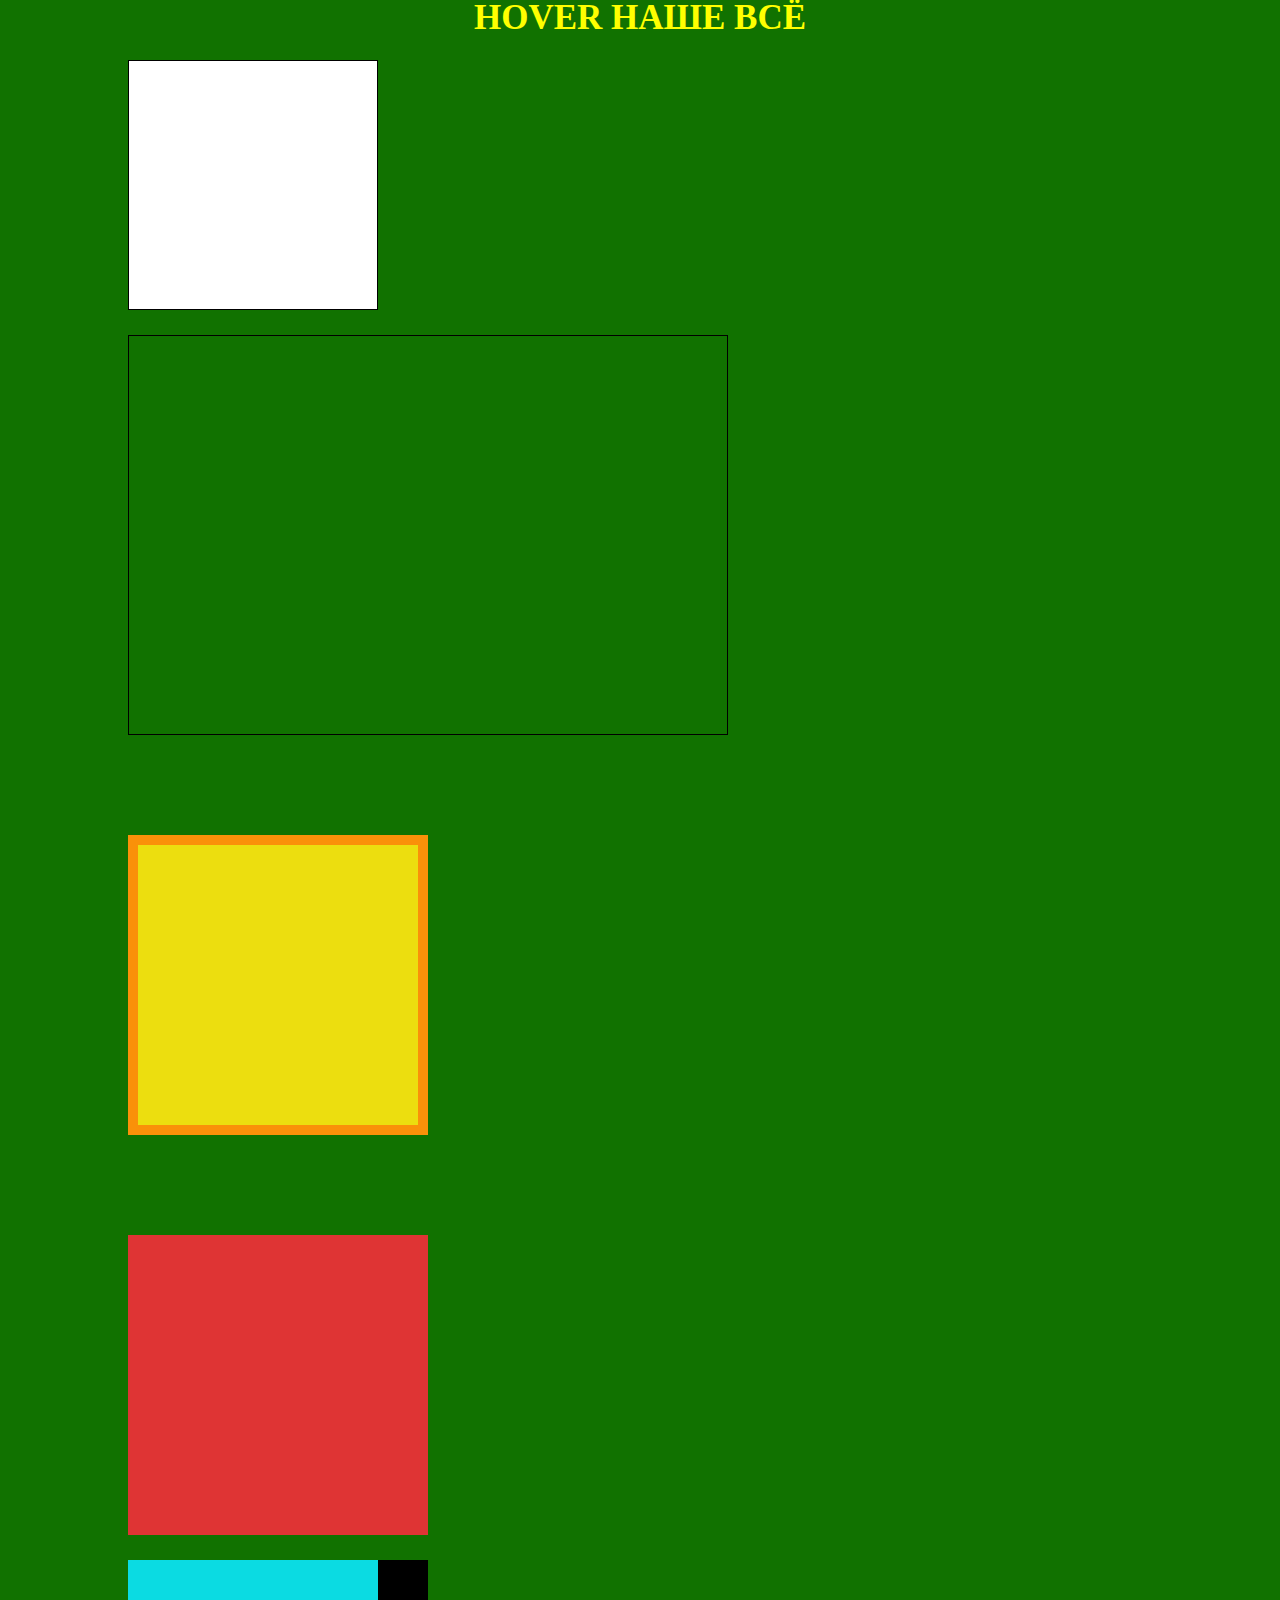
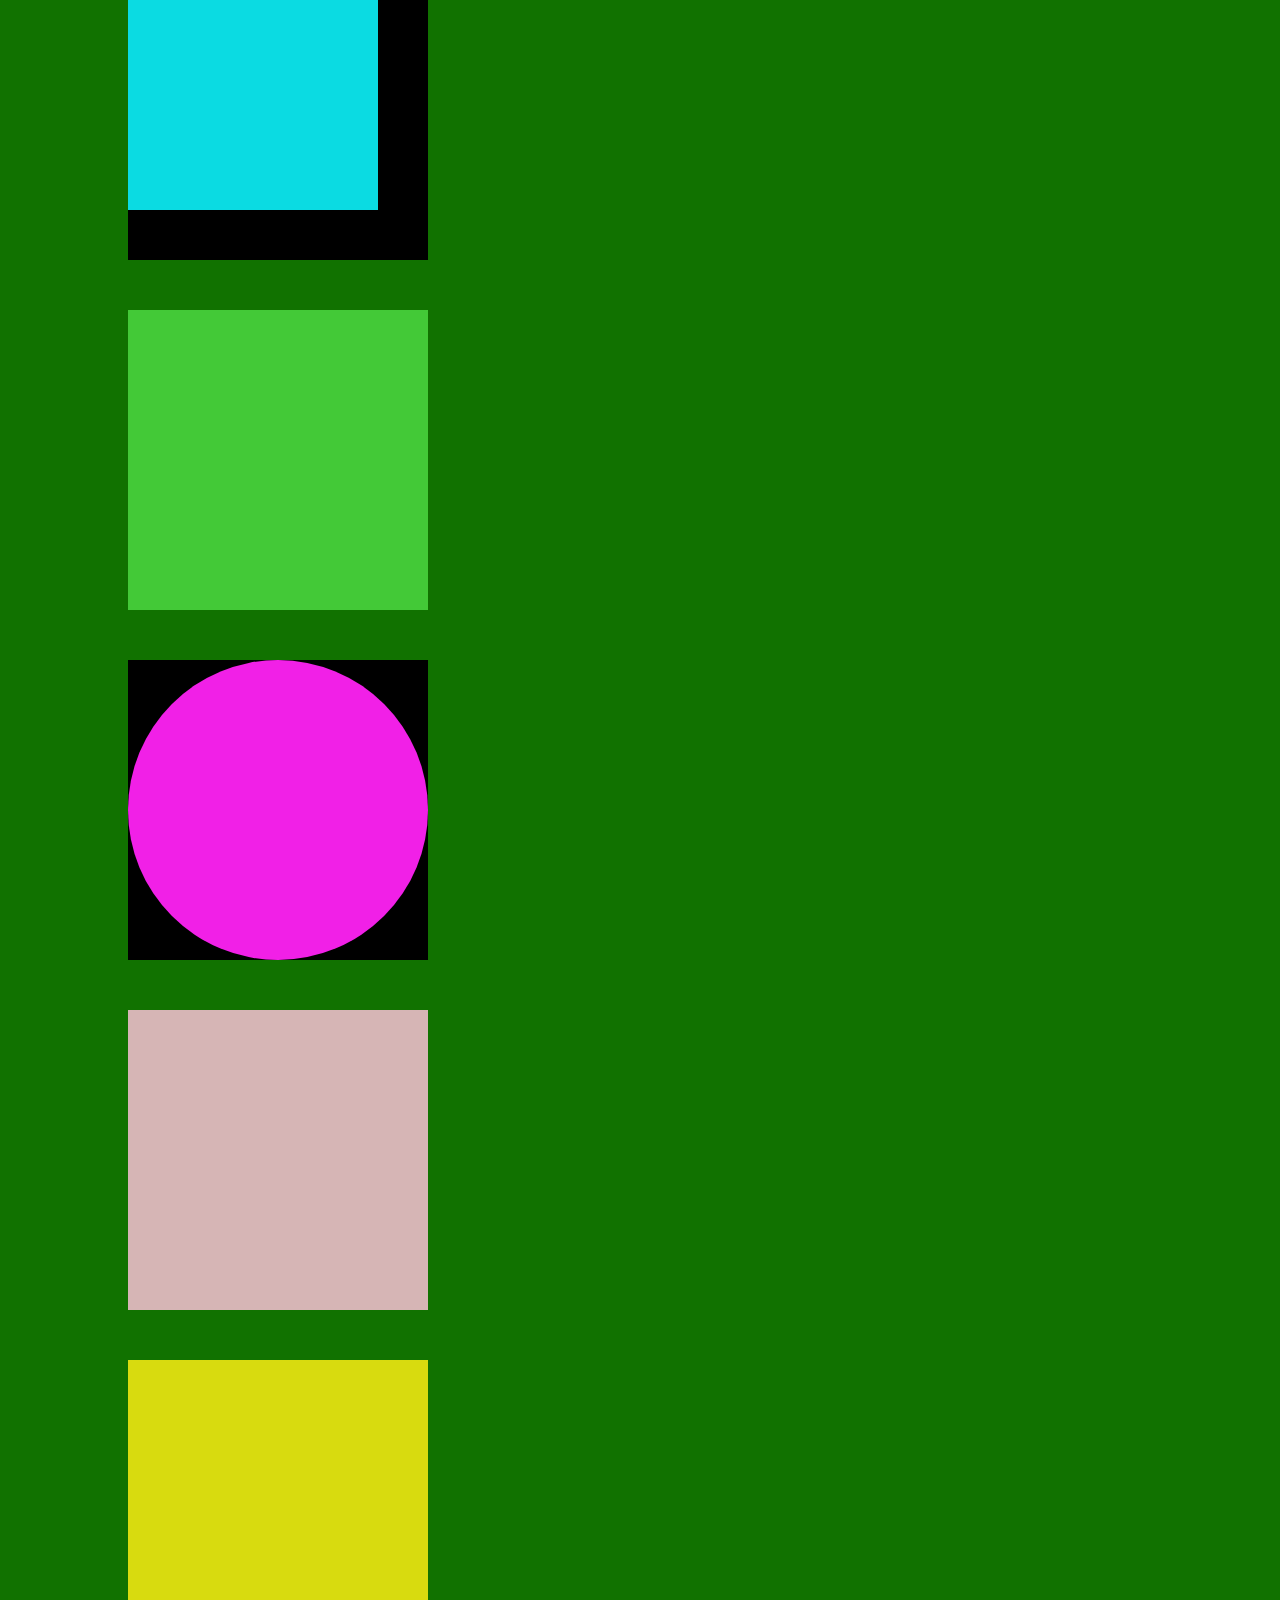
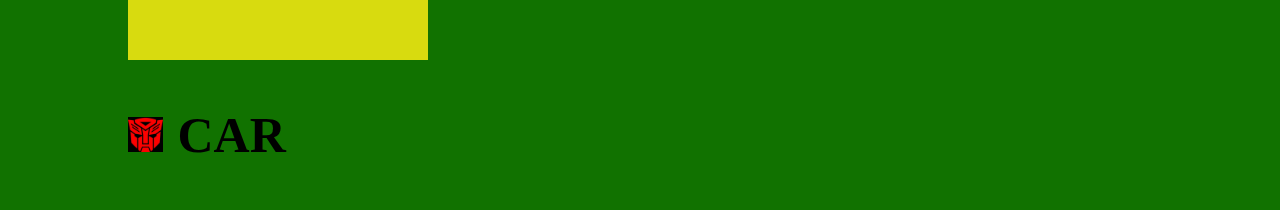
<file: index.html>
<!DOCTYPE html>
<html lang="ru">

   <head>
      <meta charset="UTF-8">
      <meta http-equiv="X-UA-Compatible" content="IE=edge">
      <meta name="viewport" content="width=device-width, initial-scale=1.0">
      <link rel="stylesheet" href="css/style.css">
      <title>Lesson_12-13</title>
   </head>

   <body class="body">
      <div class="wrapper">

         <header class="header"></header>

         <main class="main">

            <div class="title">
               <div class="title__container">
                  <h1 class="title__item">hover наше всё</h1>
               </div>
            </div>

            <div  class="translate">
               <div class="translate__container">
                  <div class="translate__body">
                     <div class="translate__cover"></div>
                  </div>
               </div>
            </div>

            <div  class="scale">
               <div class="scale__container">
                  <div class="scale__body">
                     <div class="scale__item"></div>
                  </div>
               </div>
            </div>

            <div  class="rotate">
               <div class="rotate__container">
                  <div class="rotate__body">
                     <div class="rotate__item"></div>
                     <div class="rotate__circle"></div>
                  </div>
               </div>
            </div>

            <div  class="skew">
               <div class="skew__container">
                  <div class="skew__body">
                     <div class="skew__item"></div>
                  </div>
               </div>
            </div>

            <div  class="matrix">
               <div class="matrix__container">
                  <div class="matrix__body">
                     <div class="matrix__item"></div>
                  </div>
               </div>
            </div>

            <div  class="two-d">
               <div class="two-d__container">
                  <div class="two-d__body">
                     <div class="two-d__item"></div>
                  </div>
               </div>
            </div>

            <div  class="transform-origin">
               <div class="transform-origin__container">
                  <div class="transform-origin__body">
                     <div class="transform-origin__item"></div>
                  </div>
               </div>
            </div>

            <div  class="perspective">
               <div class="perspective__container">
                  <div class="perspective__body">
                     <div class="perspective__item"></div>
                  </div>
               </div>
            </div>

            <div  class="backface-visibility">
               <div class="backface-visibility__container">
                  <div class="backface-visibility__body">
                     <div class="backface-visibility__item"></div>
                  </div>
               </div>
            </div>

            <div class="link">
               <div class="link__container">
                  <a href="car.html" target="_blank" class="car-link">car</a>
               </div>
            </div>

         </main>

         <footer class="footer"></footer>
      </div>
   </body>

</html>
</file>
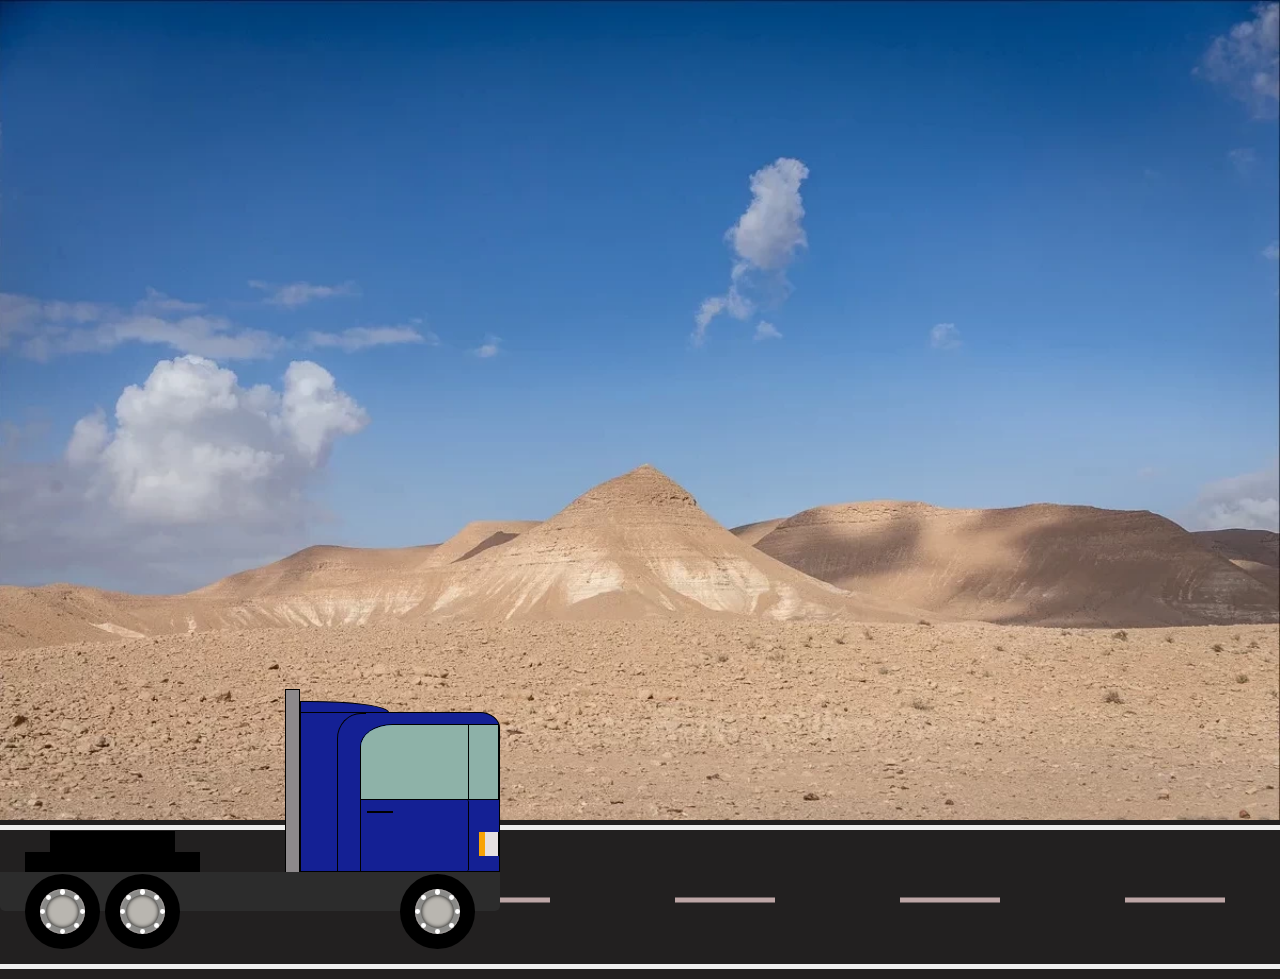
<file: car.html>
<!DOCTYPE html>
<html lang="en">
   <head>
      <meta charset="UTF-8">
      <meta http-equiv="X-UA-Compatible" content="IE=edge">
      <meta name="viewport" content="width=device-width, initial-scale=1.0">
      <link rel="stylesheet" href="css/style.css">
      <title>Car</title>
   </head>
   <body>
      <div class="wrapper">

         <header class="header"></header>
         
         <main class="page">

            <div class="naturals"></div>

            <div class="road">

               <div class="car">
                  <div class="cabine">
                     <div class="cabine__spoiler"></div>
                     <div class="cabine__windshield"></div>
                     <div class="cabine__headlight"></div>
                     <div class="cabine__turn-signal"></div>
                     <div class="cabine__left-border"></div>
                     <div class="cabine__door door">
                        <div class="door__knob"></div>
                     </div>
                     <div class="cabine__window-box">
                        <div class="cabine__window"></div>
                     </div>
                  </div>

                  <div class="car__exhaust-pipe"></div>

                  <div class="car__base"></div>

                  <div class="car__platform"></div>

                  <div class="car__fasteners"></div>

                  <div class="front-wheel wheel">
                     <div class="wheel__tires">
                        <div class="wheel__rim"></div>
                        <div class="wheel_hub"></div>
                        <div class="wheel__bolt wheel__bolt_one"></div>
                        <div class="wheel__bolt wheel__bolt_two"></div>
                        <div class="wheel__bolt wheel__bolt_three"></div>
                        <div class="wheel__bolt wheel__bolt_four"></div>
                        <div class="wheel__bolt wheel__bolt_five"></div>
                        <div class="wheel__bolt wheel__bolt_six"></div>
                        <div class="wheel__bolt wheel__bolt_seven"></div>
                        <div class="wheel__bolt wheel__bolt_eiht"></div>
                     </div>
                  </div>

                  <div class="rear-wheel wheel">
                     <div class="wheel__tires">
                        <div class="wheel__rim"></div>
                        <div class="wheel_hub"></div>
                        <div class="wheel__bolt wheel__bolt_one"></div>
                        <div class="wheel__bolt wheel__bolt_two"></div>
                        <div class="wheel__bolt wheel__bolt_three"></div>
                        <div class="wheel__bolt wheel__bolt_four"></div>
                        <div class="wheel__bolt wheel__bolt_five"></div>
                        <div class="wheel__bolt wheel__bolt_six"></div>
                        <div class="wheel__bolt wheel__bolt_seven"></div>
                        <div class="wheel__bolt wheel__bolt_eiht"></div>
                     </div>
                  </div>

                  <div class="second-rear-wheel wheel">
                     <div class="wheel__tires">
                        <div class="wheel__rim"></div>
                        <div class="wheel_hub"></div>
                        <div class="wheel__bolt wheel__bolt_one"></div>
                        <div class="wheel__bolt wheel__bolt_two"></div>
                        <div class="wheel__bolt wheel__bolt_three"></div>
                        <div class="wheel__bolt wheel__bolt_four"></div>
                        <div class="wheel__bolt wheel__bolt_five"></div>
                        <div class="wheel__bolt wheel__bolt_six"></div>
                        <div class="wheel__bolt wheel__bolt_seven"></div>
                        <div class="wheel__bolt wheel__bolt_eiht"></div>
                     </div>
                  </div>
               </div>

               <div class="road__roadbed"></div>
               <div class="road__border-box">
                  <div class="road__border"></div>
                  <div class="road__border"></div>
               </div>
               <div class="road__road-markings-box">
                  <div class="road__road-markings"></div>
                  <div class="road__road-markings"></div>
                  <div class="road__road-markings"></div>
                  <div class="road__road-markings"></div>
                  <div class="road__road-markings"></div>
                  <div class="road__road-markings"></div>
                  <div class="road__road-markings"></div>
                  <div class="road__road-markings"></div>
                  <div class="road__road-markings"></div>
                  <div class="road__road-markings"></div>
               </div>
            </div>

         </main>

         <footer class="footer"></footer>
      </div>
   </body>
</html>
</file>
<file: css/style.css>
@import "reset.css";


.wrapper {
   overflow: hidden;
   position: relative;
   min-height: 100%;
}

.body {
   background: #117200;
}

[class*="__container"] {
   max-width: 1025px;
   margin: 0 auto;
}



.title {
   font-weight: 700;
   font-size: 35px;
   text-transform: uppercase;
   color: yellow;
   text-align: center;
}

.title__item {
   display: inline-block;
   position: relative;
   margin: 0px 0px 25px 0px;
}

.title__item:after {
   content: "";
   width: 0%;
   height: 5px;
   background: #000;
   position: absolute;
   bottom: -5px;
   left: 0;
   transition: width 0.4s ease 0s;
}

.title__item:hover::after {
   width: 100%;
}

/*=========================================== translate =============================================*/

.translate {
   margin: 0px 0px 25px 0px;
}

.translate__body {
   width: 250px;
   height: 250px;
   background: url('../img/translate/eyes.jpg') 0 0 no-repeat;
   border: 1px solid #000;
}

.translate__cover {
   width: 248px;
   height: 248px;
   background: #fff;
}

.translate__cover:hover {
   width: 248px;
   height: 185px;
   background: #fff;
   transform: translate(0, 63px);
}

/*=========================================== scale =============================================*/

.scale {
   margin: 0px 0px 100px 0px;
}

.scale__body {
   width: 600px;
   height: 400px;
   /*background: #000;*/
   border: 1px solid #000;
   /*margin: 0px auto;*/
}

.scale__item {
   width: 598px;
   height: 398px;
   background: url('../img/scale/green_eyes.jpg') 0 0 no-repeat;
   transform: scale(0);
   transition: all 0.9s ease 0s;
}

.scale__body:hover .scale__item {
   transform: scale(1);
   transition: all 0.1s ease 0s;
}

/*=========================================== rotate =============================================*/

.rotate {
   margin: 0px 0px 100px 0px;
}

.rotate__body {
   width: 300px;
   height: 300px;
   background: #fa9109;
   position: relative;
}

.rotate__body:hover .rotate__item {
   transform: rotate(405deg);
   z-index: 0;
   transition: all 2s ease 0s;
}

.rotate__item {
   width: 280px;
   height: 280px;
   background: #ecde0f;
   position: relative;
   top: 10px;
   left: 10px;
   z-index: 1;
   transition: all 2s ease 0s;
}

.rotate__circle {
   width: 250px;
   height: 250px;
   background: #fc7302;
   border-radius: 50%;
   position: absolute;
   top: 50%;
   left: 50%;
   transform: translate(-50%, -50%);
}

/*=========================================== skew =============================================*/

.skew {
   margin: 0px 0px 25px 0px;
}

.skew__body {
   width: 300px;
   height: 300px;
   background: #000;
}

.skew__item {
   width: 300px;
   height: 300px;
   background: #df3434;
   transition: all 0.6s ease 0s;
}

.skew__body:hover .skew__item {
   transform: skew(10deg, 20deg);
   transition: all 0.6s ease 0s;
}

/*=========================================== matrix =============================================*/

.matrix {
   margin: 0px 0px 50px 0px;
}

.matrix__body {
   width: 300px;
   height: 300px;
   background: #000000
}

.matrix__item {
   width: 250px;
   height: 250px;
   background: #0bdbe2;
   transition: all 0.8s ease 0s;
}

.matrix__body:hover .matrix__item {
   transform: matrix(0.1, 0.2, 0.2, 0.2, 150, 150);
   transition: all 0.8s ease 0s;
}

/*=========================================== two-d =============================================*/

.two-d {
   margin: 0px 0px 50px 0px;
}

.two-d__body {
   width: 300px;
   height: 300px;
   background: #000;
}

.two-d__item {
   width: 300px;
      height: 300px;
      background: #43c937;
      transition: all 0.8s ease 0s;
}

.two-d__body:hover .two-d__item {
   transform: translate(25px, 25px) scale(0.5) rotate(25deg) matrix(0.1, 0.3, 0.5, 0.3, -60, 100);
   transition: all 0.8s ease 0s;
}

/*=========================================== transform-origin =======================================*/

.transform-origin {
   margin: 0px 0px 50px 0px;
}

.transform-origin__body {
   width: 300px;
   height: 300px;
   background: #000;
}

.transform-origin__item {
   width: 300px;
   height: 300px;
   border-radius: 50%;
   background: #f120e7;
   transition: all 0.6s ease 0s;
}

.transform-origin__body:hover .transform-origin__item {
   transform-origin:300px 300px;
   transform: matrix(0.1, 0.3, 0.5, 0.3, 150, 150);
   transition: all 1s ease 0s;
}

/*=========================================== transform-origin =======================================*/

.perspective {
   margin: 0px 0px 50px 0px;
}

.perspective__body {
   width: 300px;
   height: 300px;
   background: #000;
   perspective: 1000px;
   perspective-origin: 850px;
}

.perspective__item {
   width: 300px;
   height: 300px;
   background: #d6b5b5;
   transition: all 1s ease 0s;
}

.perspective__body:hover .perspective__item {
   transform: rotateX(215deg);
   transition: all 2s ease 0s;
}

/*=========================================== backface-visibility =======================================*/

.backface-visibility {
   margin: 0px 0px 50px 0px;
}

.backface-visibility__body {
   width: 300px;
   height: 300px;
   background: #000;
   perspective: 400px;
}

.backface-visibility__item {
   width: 300px;
   height: 300px;
   background: #d8db0f;
   transition: all 1.5s ease 0s;
}

.backface-visibility__body:hover .backface-visibility__item {
   transform: rotateY(150deg);
   backface-visibility: visible;
   opacity: 0.3;
   transition: all 3s ease 0s;
}

/*=========================================== CAR-LINK =============================================*/

.link {
   margin: 0px 0px 50px 0px;
}

.car-link {
   display: inline-block;
   font-size: 50px;
   font-weight: 700;
   line-height: 1;
   text-transform: uppercase;
   position: relative;
   padding: 0px 0px 0px 50px;
}

.link a::after {
   /* display: inline-block; */
   content: '';
   width: 0;
   height: 5px;
   background: #000;
   position: absolute;
   bottom: 0;
   left: 0;
   transition: width 0.3s ease 0s;
}

.link a:hover::after {
   width: 100%;
}

.link a::before {
   /* display: inline-block; */
   content: "";
   width: 35px;
   height: 35px;
   background: url('../img/car/01.jpg') 0 0/35px no-repeat;
   position: absolute;
   bottom: 8px;
   left: 0;
   animation: before 3s linear infinite normal running 0s forwards;
}

@keyframes before {
   0% {
      transform: rotateY(0deg);
   }

   100% {
      transform: rotateY(360deg);
   }
}

.link a:hover::before {
   animation: before 3s linear infinite normal paused 0s forwards;
}

/*============================================= NATURALS ==============================================*/

.naturals {
   max-width: 1920px;
   height: 820px;
   background: url('../img/car/bg.webp') 0 0/100% 100% no-repeat;
}

/*============================================= ROAD ==============================================*/


.road {
   position: relative;
}

.road__roadbed {
   max-width: 100%;
   height: 159px;
   background: #222020;
}

.road__border-box {
   width: 100%;
   height: 0px;
}

.road__border {
   width: 100%;
   height: 5px;
   background: #eee;
   position: absolute;
}

.road__border:first-child {
   top: 5px;
}

.road__border:last-child {
   bottom: 10px;
}

.road__road-markings {
   width: 100px;
   height: 5px;
   position: absolute;
   top: 50%;
   left: 0px;
   background: #bda6a6;
   transform: translate(0, -50%);
}

.road__road-markings:nth-child(2),
.road__road-markings:nth-child(3),
.road__road-markings:nth-child(4),
.road__road-markings:nth-child(5),
.road__road-markings:nth-child(6),
.road__road-markings:nth-child(7),
.road__road-markings:nth-child(8),
.road__road-markings:nth-child(9) {
   top: 50%;
   transform: translate(0, -50%);
}

.road__road-markings:nth-child(2) {
   left: 225px;
}

.road__road-markings:nth-child(3) {
   left: 450px;
}

.road__road-markings:nth-child(4) {
   left: 675px;
}

.road__road-markings:nth-child(5) {
   left: 900px;
}

.road__road-markings:nth-child(6) {
   left: 1125px;
}

.road__road-markings:nth-child(7) {
   left: 1350px;
}

.road__road-markings:nth-child(8) {
   left: 1575px;
}

.road__road-markings:nth-child(9) {
   left: 1800px;
}




/*============================================= CAR ==============================================*/

.car {
   width: 500px;
   height: 260px;
   position: absolute;
   bottom: 30px;
   z-index: 9;
   animation: car 15s linear 1 normal running 0s forwards;
}

/* .car:hover {
   animation-play-state: paused;
} */

@keyframes car {
   0% {
      transform: translate(-100%, 0);
   }

   30% {
      transform: translate(100%, 0);
   }

   70% {
      transform: translate(100%, 0);
   }

   100% {
      transform: translate(1920px, 0);
   }
}

/*========================================== cabine ============================================*/

.cabine {
   width: 40%;
   height: 61.5%;
   position: absolute;
   right: 0;
   top: 9%;
   background-color: #142094;
   border: 1px solid #000;
   border-radius: 0% 10% 0% 0%;
}

.cabine__spoiler {
   width: 45%;
   height: 8%;
   background-color: #142094;
   border: 1px solid #000;
   border-radius: 0% 90% 0% 0%;
   position: absolute;
   left: -0.5%;
   top: -8%;
}

.car__exhaust-pipe {
   width: 3%;
   height: 80%;
   background: #8d898b;
   border: 1px solid #000;
   position: absolute;
   right: 40%;
   top: 0;
}

.cabine__windshield {
   width: 15%;
   height: 48%;
   background-color: #8eb2a8fd;
   border: 1px solid #000;
   border-left: none;
   position: absolute;
   top: 7%;
   right: 0%;
   z-index: 3;
}

.cabine__headlight {
   width: 7%;
   height: 15%;
   border-right: 1px solid #000;
   background: #e6e0e0;
   position: absolute;
   right: 0%;
   bottom: 10%;
}

.cabine__turn-signal {
   width: 3%;
   height: 15%;
   background: #f8a306;
   position: absolute;
   right: 7%;
   bottom: 10%;
}

.cabine__left-border {
   width: 15%;
   height: 100%;
   border-top: 1px solid #000;
   border-left: 1px solid #000;
   border-radius: 100% 21% 0% 100% / 20% 0% 0% 0%;
   position: absolute;
   left: 18%;
   z-index: 1;
}

.cabine__door {
   width: 55%;
   height: 45%;
   background-color: #142094;
   border-left: 1px solid #000;
   border-right: 1px solid #000;
   border-radius: 0% 2% 2% 0%;
   position: absolute;
   top: 55%;
   left: 30%;
   z-index: 2;
}

.door__knob {
   width: 25%;
   height: 3%;
   background: #000;
   position: absolute;
   top: 15%;
   left: 5%;
}

.cabine__window-box {
   width: 55%;
   height: 48%;
   background: url('../img/car/02.jpg') 0px 0/120% no-repeat;
   border: 1px solid #000;
   border-radius: 30% 0 0 0;
   position: absolute;
   top: 7%;
   left: 30%;
   overflow: hidden;
}

.cabine__window {
   width: 105%;
   height: 108%;
   background: #8eb2a8;
   border: 1px solid #000;
   border-radius: 30% 0 0 0;
   position: absolute;
   top: -5%;
   left: -3%;
   animation: window 6s linear 1 normal running 4.5s;
}

@keyframes window {
   0% {
      transform: translate(0, 0);
   }

   20% {
      transform: translate(0, 100%);
   }

   80% {
      transform: translate(0, 100%);
   }

   100% {
      transform: translate(0, 0);
   }
}

/*==================================== car__base ==================================================*/

.car__base {
   width: 100%;
   height: 15%;
   position: absolute;
   right: 0;
   bottom: 14.5%;
   background-color: #2c2c2c;
   border-radius: 0px 0px 5px 5px;
}

/*==================================== car__platform ==============================================*/

.car__platform {
   width: 35%;
   height: 8%;
   background: #000;
   position: absolute;
   left: 5%;
   bottom: 29.5%;
}

/*==================================== car__fasteners ==============================================*/

.car__fasteners {
   width: 25%;
   height: 8%;
   background: #000;
   position: absolute;
   left: 10%;
   bottom: 37.5%;
}

/*====================================== wheel ====================================================*/

.front-wheel {
   position: absolute;
   right: 5%;
   bottom: 0%;
}

.rear-wheel {
   position: absolute;
   left: 21%;
   bottom: 0%;
}

.second-rear-wheel {
   position: absolute;
   left: 5%;
   bottom: 0%;
}

.wheel {
   width: 15%;
   height: 28.71%;
   animation: wheel 15s linear Infinite running;
}

@keyframes wheel {
   0% {
         transform: rotate(-720deg);
      }

   30% {
      transform: rotate(0deg);
      }

   70% {
      transform: rotate(0deg);
   }
   
   100% {
      transform: rotate(1080deg);
   }
}

.wheel__tires {
   width: 100%;
   height: 100%;
   border-radius: 50%;
   background-color: #000;
   z-index: 1;
}

.wheel__rim {
   width: 60%;
   height: 60%;
   border-radius: 50%;
   background-color: #8A8A88;
   box-shadow: inset 0px 0px 2px 0px #d6c7c7;
   position: absolute;
   top: 20%;
   left: 20%;
   z-index: 2;
}

.wheel_hub {
   width: 45%;
   height: 45%;
   border-radius: 50%;
   background-color: #B9B6B0;
   box-shadow: inset 0px 0px 4px 0px #000000;
   position: absolute;
   top: 27.5%;
   left: 27.5%;
   z-index: 3;
}

.wheel__bolt {
   position: absolute;
   width: 7%;
   height: 7%;
   border-radius: 50%;
   background-color: #fff;
   z-index: 2;
}

.wheel__bolt_one {
   top: 20.2%;
   left: 46.5%;
}

.wheel__bolt_two {
   top: 28%;
   left: 28%;
}

.wheel__bolt_three {
   top: 28%;
   right: 28%;
}

.wheel__bolt_four {
   top: 46.5%;
   left: 20.2%;
}

.wheel__bolt_five {
   top: 46%;
   right: 20.2%;
}

.wheel__bolt_six {
   bottom: 28%;
   left: 28%;
}

.wheel__bolt_seven {
   bottom: 28%;
   right: 28%;
}

.wheel__bolt_eiht {
   bottom: 20.2%;
   left: 46.5%;
}
</file>
